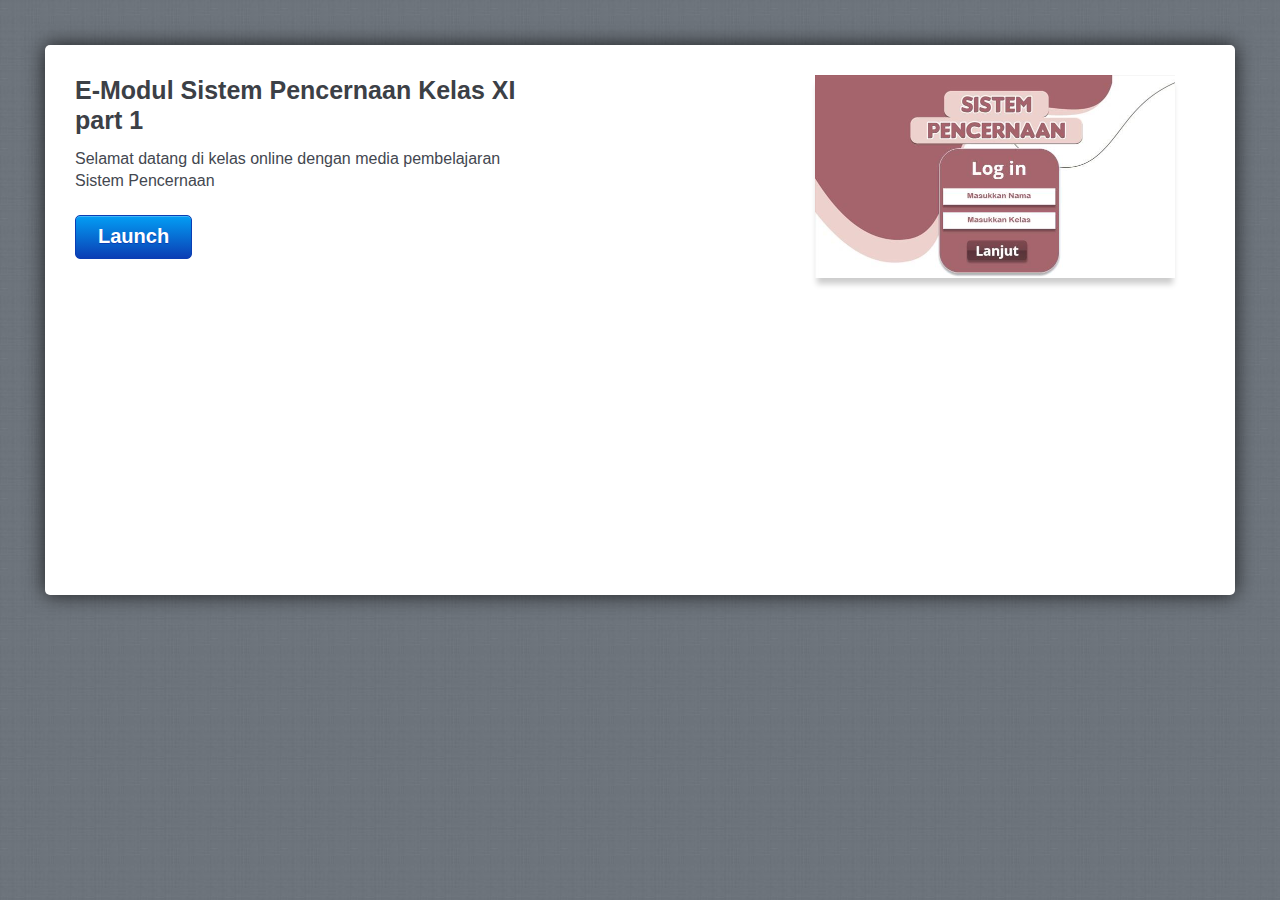
<file: amplaunch.html>
<!DOCTYPE html PUBLIC "-//W3C//DTD XHTML 1.0 Transitional//EN" "http://www.w3.org/TR/xhtml1/DTD/xhtml1-transitional.dtd">
<html xmlns="http://www.w3.org/1999/xhtml" xml:lang="en" lang="en">
<head>
	<title>E-Modul Sistem Pencernaan Kelas XI part 1</title>
	
	 <script>
		var g_strLink;
	
		function buildLaunchLink()
		{
			var g_strProjectId = "5bdLBswbjq6";
			var strHash = document.location.hash;
			document.location.hash = "";

			var strPath = window.location.protocol + "//" + window.location.host;
			var arrPath = window.location.pathname.split("/");

			arrPath.length = arrPath.length - 1;
			strPath += arrPath.join("/");
			strPath = strPath.replace(/ /g, "%20");

			g_strLink = "path=" + strPath;
			g_strLink += "&projectid=" + g_strProjectId;
			
			var strQuery = strHash.substr(1);
			g_strLink += "&" + decodeURIComponent(strQuery);
			g_strLink = escape(g_strLink);
		}
		
		function isAndroid()
		{
			return (navigator.userAgent.indexOf("Android") > -1);
		}
		
		function isIOS()
		{
			return (navigator.userAgent.indexOf("AppleWebKit/") > -1 && navigator.userAgent.indexOf("Mobile/") > -1);
		}

		function UpdateLaunchUrl()
		{
			var strLink = (isAndroid()) ? "intent://?" + g_strLink + "#Intent;scheme=artmobileplayer;package=air.com.articulate.articulatemobileplayer;end" :
										 "artmobileplayer://?" + g_strLink;
										
			var linkTarget = document.getElementById('launch');
			linkTarget.href = strLink;
			
			if (isAndroid())
			{
				window.location = strLink;
			}
		}
		
		function writeMeta()
		{
			var meta = document.createElement('meta');
			meta.name = "apple-itunes-app";
			meta.content = "app-id=505546381, app-argument=artmobileplayer://?" + g_strLink;
			document.getElementsByTagName('head')[0].appendChild(meta);
		}
		
		buildLaunchLink();
		writeMeta();

	 </script>

	<!-- META -->
	<meta http-equiv="content-type" content="text/html; charset=utf-8">
	<meta name="viewport" content="width=device-width, initial-scale=1.0, maximum-scale=1.0, user-scalable=0">

	<style>
		html,body,div,h1,p,a{margin:0;padding:0;border:0;font-weight:inherit;font-style:inherit;font-size:100%;font-family:inherit;vertical-align:baseline}
		a img{border:0; width: 290px}
		body{font-family:Helvetica,Arial,Verdana,sans-serif;line-height:1.5;color:#434750;background:#737d85;position:relative;font-size:75%}
		h1{font-size:3em;line-height:1;margin-bottom:.5em;font-weight:400;color:#434750}
		a,a:focus,a:hover{color:#434750;text-decoration:none;outline:0}
		.button{float:left;font-size:14px;font-weight:700;color:#fff;text-shadow:0 -1px 0 rgba(0,0,0,.75);padding:5px 22px 0;height:25px;border:1px solid #010101;-webkit-box-shadow:0 1px 0 rgba(255,255,255,.12),inset 0 1px 0 rgba(255,255,255,.25);-webkit-border-radius:5px;background:-webkit-gradient(linear,left top,left bottom,from(#5d636b),to(#25272a),color-stop(.5,#494e54),color-stop(.51,#35393d))}
		body.launch{background:url(mobile/linen_background.jpg) repeat}
		div.container{background:#fff;height:490px;margin:45px;padding:30px;-webkit-border-radius:5px;-webkit-box-shadow:0 0 20px rgba(0,0,0,.75)}
		div.screenshot{float:right;width:390px;padding-left:20px;padding-bottom:10px}
		div.screenshot img{-webkit-box-shadow:0 8px 6px -2px rgba(0,0,0,.2); width: 360px;}
		div.container div.launch_meta{float:left;width:450px}
		div.container h1{color:#3c4046;font-weight:700;font-size:25px;line-height:1.2em;font-family:'Helvetica Neue',Helvetica,Arial}
		div.container p{font-size:16px;line-height:1.4em;font-family:'Helvetica Neue',Helvetica,Arial;margin:0 0 1.4em}
		div.container a.button{font-size:20px;color:#fff;background:#0272ed;text-shadow:0 1px 0 rgba(11,62,180,1);padding:5px 22px 12px;border:1px solid #0b3eb4;-webkit-box-shadow:0 1px 0 rgba(255,255,255,.12),inset 0 1px 0 rgba(255,255,255,.25);-webkit-border-radius:5px;background:-webkit-gradient(linear,left top,left bottom,from(#039ef4),to(#0b3eb4))}
		div.mobile_app{background:url(mobile/mobile_icon.png) no-repeat;padding-left:148px;padding-top:20px}
		div.mobile_app h1{margin:0;line-height:1.4em}
		div.mobile_app a{color:#027fef;text-decoration:underline}
		div.container a.app_store{width:172px;height:54px;text-indent:-9000px;display:block;background:url(mobile/app_store.png)}
		@media only screen and (max-device-width:1024px) and (orientation:portrait){
			div.container{height:750px}
			div.screenshot{width:290px}
			div.screenshot img{width:290px}
			div.container div.launch_meta{float:left;width:300px}
			div.mobile_app h1{font-size:24px}
		}
		a.install { display:inline-block; overflow:hidden; background:url(http://linkmaker.itunes.apple.com/images/badges/en-us/badge_appstore-lrg.svg) no-repeat; width:165px; height:40px; position: relative; bottom: 120px; float:right; padding-right:50px;}

	</style>
</head>
	
<body class="launch" onload="UpdateLaunchUrl()">

	<div class="wrap">
	
		<div class="container">
			<div class="launch_meta">
				<h1>E-Modul Sistem Pencernaan Kelas XI part 1</h1>
				<p>Selamat datang di kelas online dengan media pembelajaran Sistem Pencernaan</p>
				<a id="launch" href="#" class="button" target="_top">Launch</a>
			</div>
			<div class="screenshot">
				<img src="story_content/thumbnail.jpg"  />
			</div>
		</div>
		<script>
			if (isIOS())
			{
				document.write("<a class='install' href='https://geo.itunes.apple.com/us/app/articulate-mobile-player/id505546381?mt=8' ></a>");
			}
		</script>
	</div>
</body>

</html>
</file>
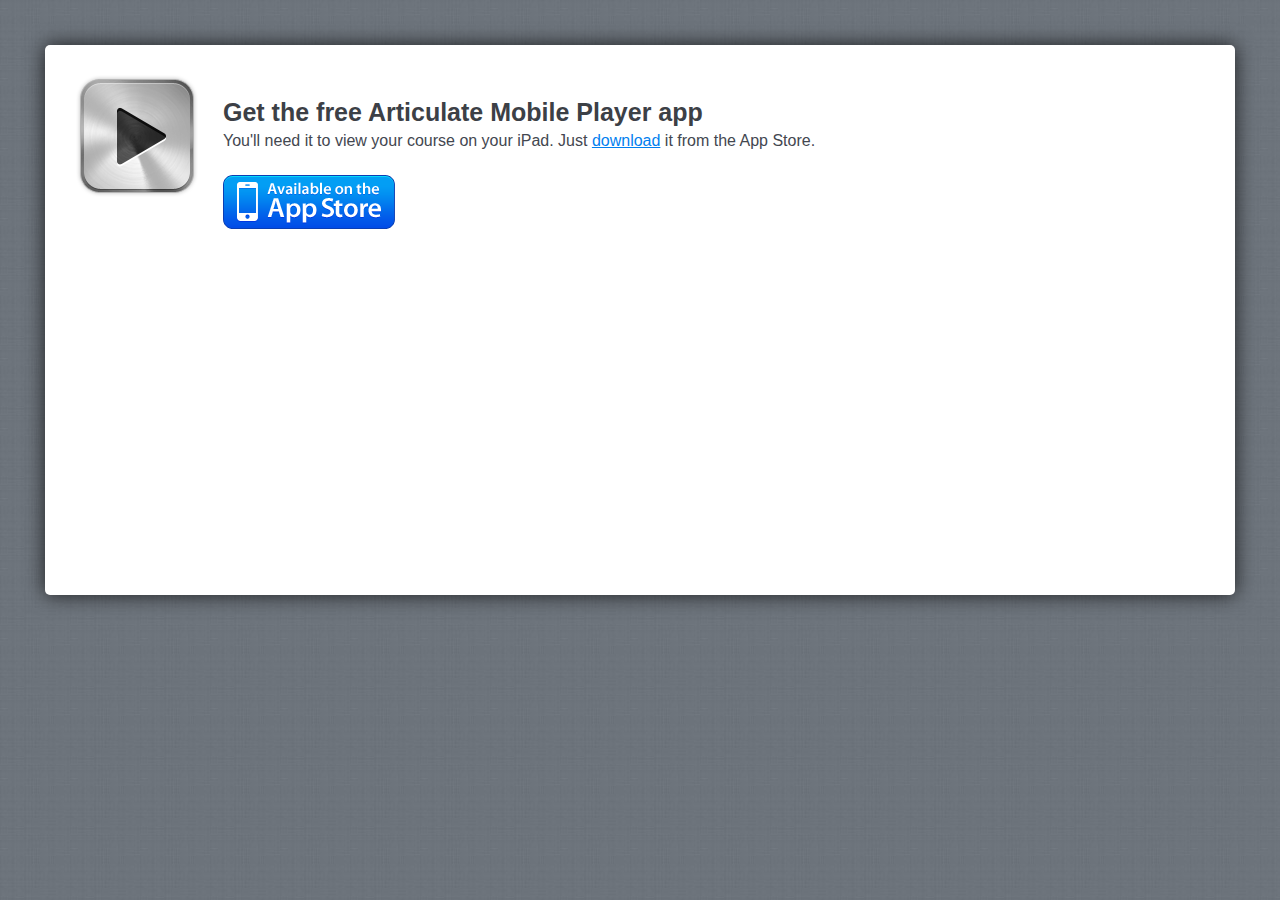
<file: mobile/mobileinstall.html>
<!DOCTYPE html PUBLIC "-//W3C//DTD XHTML 1.0 Transitional//EN" "http://www.w3.org/TR/xhtml1/DTD/xhtml1-transitional.dtd">
<html xmlns="http://www.w3.org/1999/xhtml" xml:lang="en" lang="en">
<head>
	<title>E-Modul Sistem Pencernaan Kelas XI part 1</title>
			
	<!-- META -->
	<meta http-equiv="content-type" content="text/html; charset=utf-8">
	<meta name="viewport" content="width=device-width; initial-scale=1.0; maximum-scale=1.0; user-scalable=0;">

	<style>
		html,body,div,h1,p,a{margin:0;padding:0;border:0;font-weight:inherit;font-style:inherit;font-size:100%;font-family:inherit;vertical-align:baseline}
		a img{border:0; width 290}
		body{font-family:Helvetica,Arial,Verdana,sans-serif;line-height:1.5;color:#434750;background:#737d85;position:relative;font-size:75%}
		h1{font-size:3em;line-height:1;margin-bottom:.5em;font-weight:400;color:#434750}
		a,a:focus,a:hover{color:#434750;text-decoration:none;outline:0}
		.button{float:left;font-size:14px;font-weight:700;color:#fff;text-shadow:0 -1px 0 rgba(0,0,0,.75);padding:5px 22px 0;height:25px;border:1px solid #010101;-webkit-box-shadow:0 1px 0 rgba(255,255,255,.12),inset 0 1px 0 rgba(255,255,255,.25);-webkit-border-radius:5px;background:-webkit-gradient(linear,left top,left bottom,from(#5d636b),to(#25272a),color-stop(.5,#494e54),color-stop(.51,#35393d))}
		body.launch{background:url(linen_background.jpg) repeat}
		div.container{background:#fff;height:490px;margin:45px;padding:30px;-webkit-border-radius:5px;-webkit-box-shadow:0 0 20px rgba(0,0,0,.75)}
		div.screenshot{float:right;width:390px;padding-left:20px;padding-bottom:10px}
		div.screenshot img{-webkit-box-shadow:0 8px 6px -2px rgba(0,0,0,.2); width: 360px;}
		div.container div.launch_meta{float:left;width:450px}
		div.container h1{color:#3c4046;font-weight:700;font-size:25px;line-height:1.2em;font-family:'Helvetica Neue',Helvetica,Arial}
		div.container p{font-size:16px;line-height:1.4em;font-family:'Helvetica Neue',Helvetica,Arial;margin:0 0 1.4em}
		div.container a.button{font-size:20px;color:#fff;background:#0272ed;text-shadow:0 1px 0 rgba(11,62,180,1);padding:5px 22px 12px;border:1px solid #0b3eb4;-webkit-box-shadow:0 1px 0 rgba(255,255,255,.12),inset 0 1px 0 rgba(255,255,255,.25);-webkit-border-radius:5px;background:-webkit-gradient(linear,left top,left bottom,from(#039ef4),to(#0b3eb4))}
		div.mobile_app{padding-left:148px;padding-top:20px}
		div.mobile_app h1{margin:0;line-height:1.4em}
		div.mobile_app a{color:#027fef;text-decoration:underline}
		div.container a.app_store{width:172px;height:54px;text-indent:-9000px;display:block;background:url(app_store.png)}
		@media only screen and (max-device-width:1024px) and (orientation:portrait){
			div.container{height:750px}
			div.screenshot{width:290px}
			div.screenshot img{width:290px}
			div.container div.launch_meta{float:left;width:300px}
			div.mobile_app h1{font-size:24px}
		}

	</style>
	<script>
		var g_strHash = document.location.hash;
		document.location.hash = "";
		
		function InstallApp()
		{
			setTimeout(RedirectLaunchPage, 50);
			
			var strAppUrl = "itms-apps://itunes.apple.com/us/app/articulate-mobile-player/id505546381?ls=1&mt=8";
			
			document.location = strAppUrl;
			
			return false;
		}
		
		function RedirectLaunchPage()
		{
			document.location = "../amplaunch.html" + g_strHash;
		}
	</script>
	
</head>

<body class="launch">

	<div class="wrap">
		<div class="container">
			<a href="#" onclick="return InstallApp()"><img style="position:absolute;" src="mobile_icon.png"></img></a>
			<div class="mobile_app">
				<h1>Get the free Articulate Mobile Player app</h1>
				<p>You'll need it to view your course on your iPad. Just <a href="#" onclick="return InstallApp()" title="Download the Articulate Mobile Player app">download</a> it from the App Store.</p>
				<a href="#" onclick="return InstallApp()" class="app_store">Available on the App Store</a>
			</div>
		</div>
	</div>
</body>

</html>
</file>
